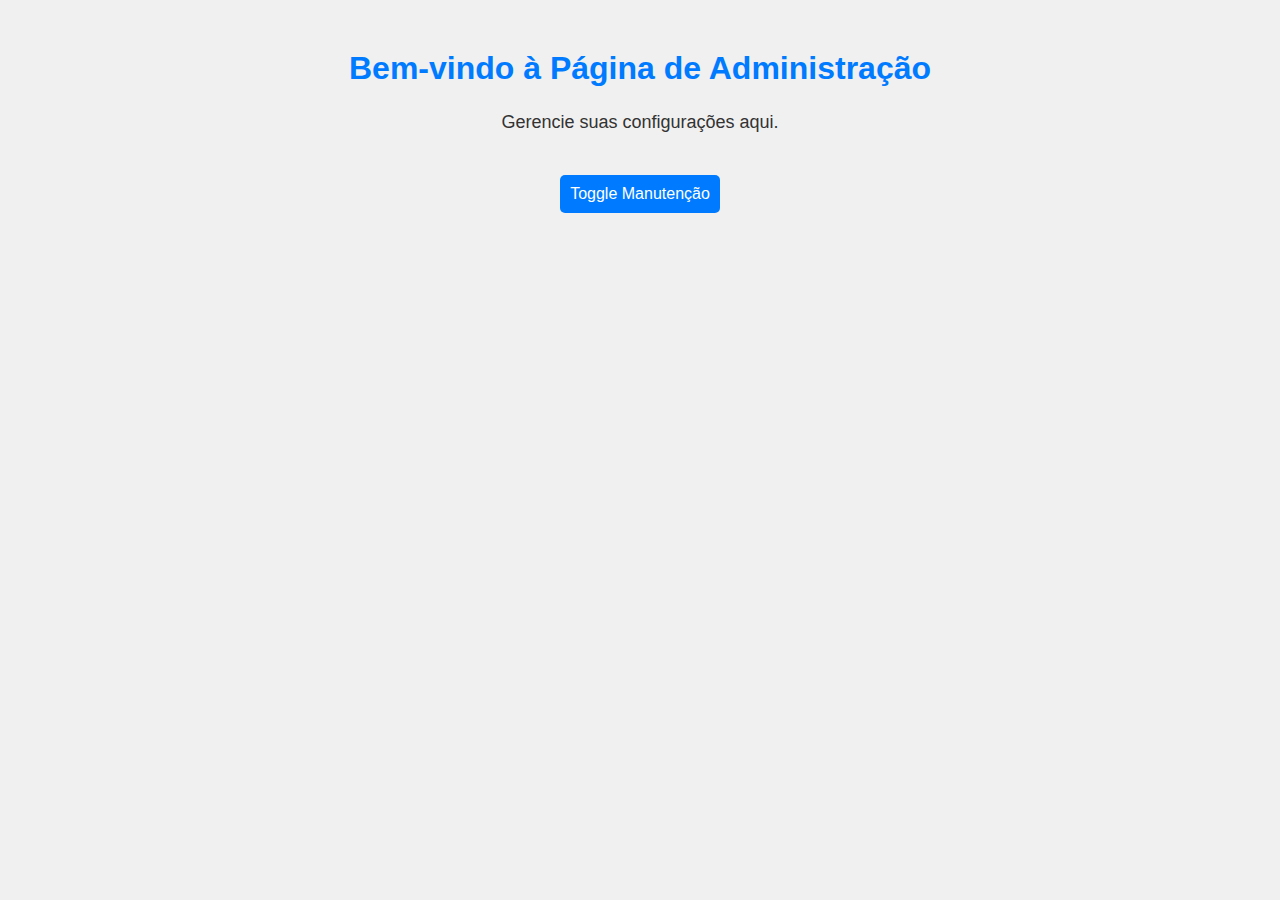
<file: admin.html>
<!DOCTYPE html>
<html lang="pt-br">
<head>
  <meta charset="UTF-8">
  <meta name="viewport" content="width=device-width, initial-scale=1.0">
  <title>Página de Admin</title>
  <style>
    body {
      font-family: Arial, sans-serif;
      background-color: #f0f0f0;
      color: #333;
      text-align: center;
      margin: 50px;
    }

    h1 {
      color: #007bff; /* Cor azul de destaque */
    }

    p {
      font-size: 18px;
      line-height: 1.6;
    }

    button {
      padding: 10px;
      font-size: 16px;
      cursor: pointer;
      background-color: #007bff;
      color: #fff;
      border: none;
      border-radius: 5px;
      margin-top: 20px;
    }

    button:hover {
      background-color: #0056b3; /* Cor azul mais escura no hover */
    }
    
    .alert {
  padding: 10px;
  margin-top: 10px;
  border-radius: 4px;
}

.alert-success {
  background-color: #d4edda;
  color: #155724;
  border: 1px solid #c3e6cb;
}
  </style>
</head>
<body>
  <h1>Bem-vindo à Página de Administração</h1>
  <p>Gerencie suas configurações aqui.</p>
  <button id="maintenanceToggle">Toggle Manutenção</button>
  <div class="alert alert-success" id="successAlert" style="display: none;"></div>
  <script>
    // Função para ativar a manutenção
    function ativarManutencao() {
      fetch('http://localhost:3000/ativar-manutencao', { method: 'POST' })
        .then(response => response.json())
        .then(data => {
          showSuccessAlert(data.mensagem);
        })
        .catch(error => console.error('Erro ao ativar a manutenção:', error));
    }
    
    // Função para desativar a manutenção
    function desativarManutencao() {
      fetch('http://localhost:3000/desativar-manutencao', { method: 'POST' })
        .then(response => response.json())
        .then(data => {
          showSuccessAlert(data.mensagem);
        })
        .catch(error => console.error('Erro ao desativar a manutenção:', error));
    }
    
    
    const maintenanceToggle = document.getElementById('maintenanceToggle')
    
    let click;
    
    function verificarStatusManutencao() {
      ver()
      fetch('http://localhost:3000/status-manutencao')
        .then(response => response.json())
        .then(data => {
          const emManutencao = data.manutencao;
          click = emManutencao
          if (emManutencao) {
            desativarManutencao()
          } else {
            ativarManutencao()
            maintenanceToggle.innerText = "Ativar Manutenção"
          }
        })
        .catch(error => console.error('Erro ao verificar o status de manutenção:', error));
    }
    
    // Chama a função para verificar o status de manutenção
    
    
    maintenanceToggle.addEventListener('click', verificarStatusManutencao)
    
    
    
    function ver() {
      if (click) {
        maintenanceToggle.innerText = "Desativar Manutenção"
      } else {
        maintenanceToggle.innerText = "Ativar Manutenção"
      }
    }
    
    function showSuccessAlert(msg) {
      const successAlert = document.getElementById('successAlert')
      successAlert.style.display = 'block'
      successAlert.innerText = msg
    
      setTimeout(() => {
        successAlert.style.display = 'none'
      }, 3000) // Exibir por 3 segundos, ajuste conforme necessário
    }
  </script>
</body>
</html>
</file>
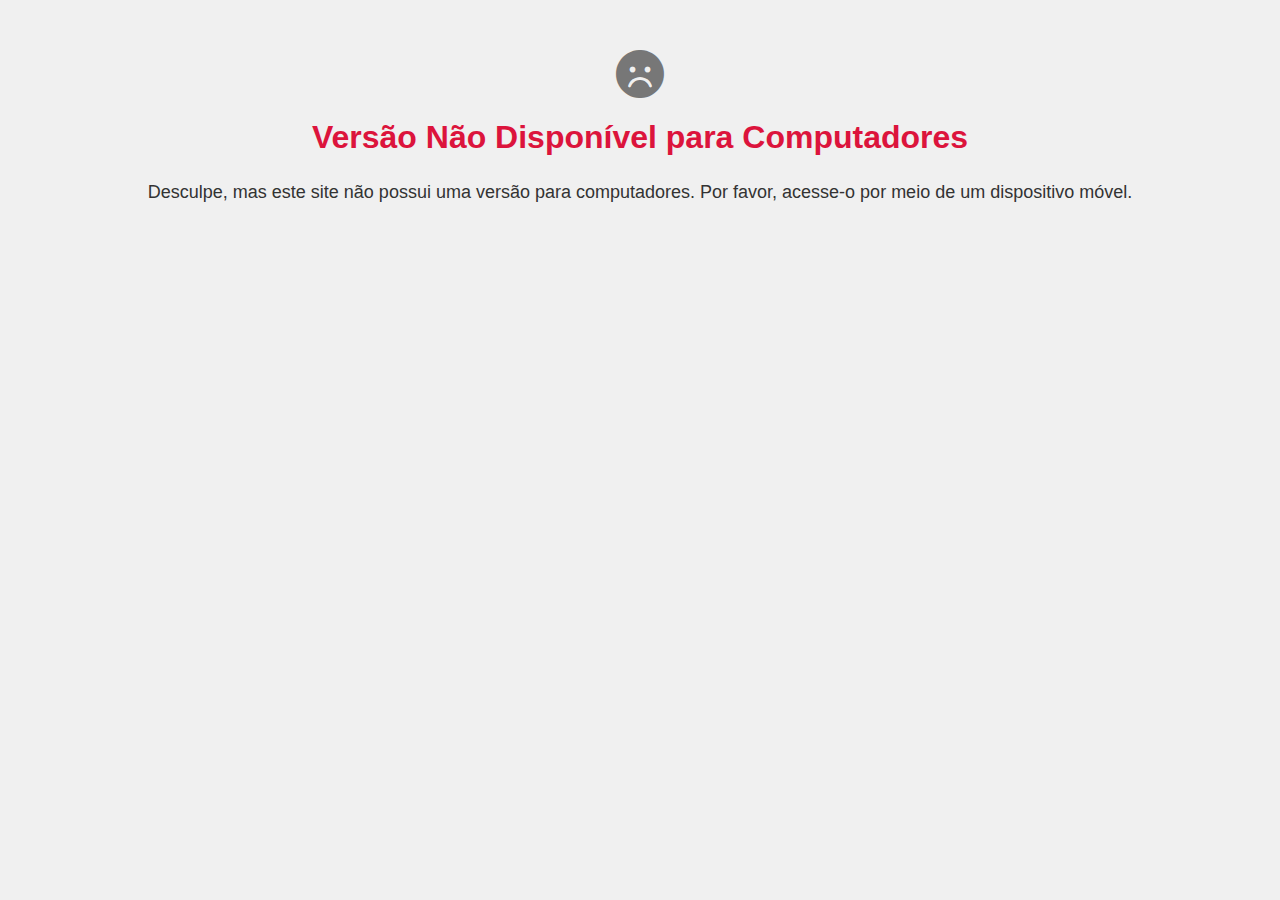
<file: incompatible.html>
<!DOCTYPE html>
<html lang="pt-br">
<head>
  <meta charset="UTF-8">
  <meta name="viewport" content="width=device-width, initial-scale=1.0">
  <title>Versão Não Disponível para Computadores</title>
  <link rel="stylesheet" href="https://cdnjs.cloudflare.com/ajax/libs/font-awesome/6.0.0-beta3/css/all.min.css">
  <style>
    body {
      font-family: Arial, sans-serif;
      background-color: #f0f0f0;
      color: #333;
      text-align: center;
      margin: 50px;
    }

    h1 {
      color: crimson;
    }

    p {
      font-size: 18px;
      line-height: 1.6;
    }

    .sad-face {
      font-size: 48px;
      color: #777;
    }
  </style>
</head>
<body>
  <i class="fas fa-frown sad-face"></i>
  <h1>Versão Não Disponível para Computadores</h1>
  <p>Desculpe, mas este site não possui uma versão para computadores. Por favor, acesse-o por meio de um dispositivo móvel.</p>
</body>
</html>
</file>
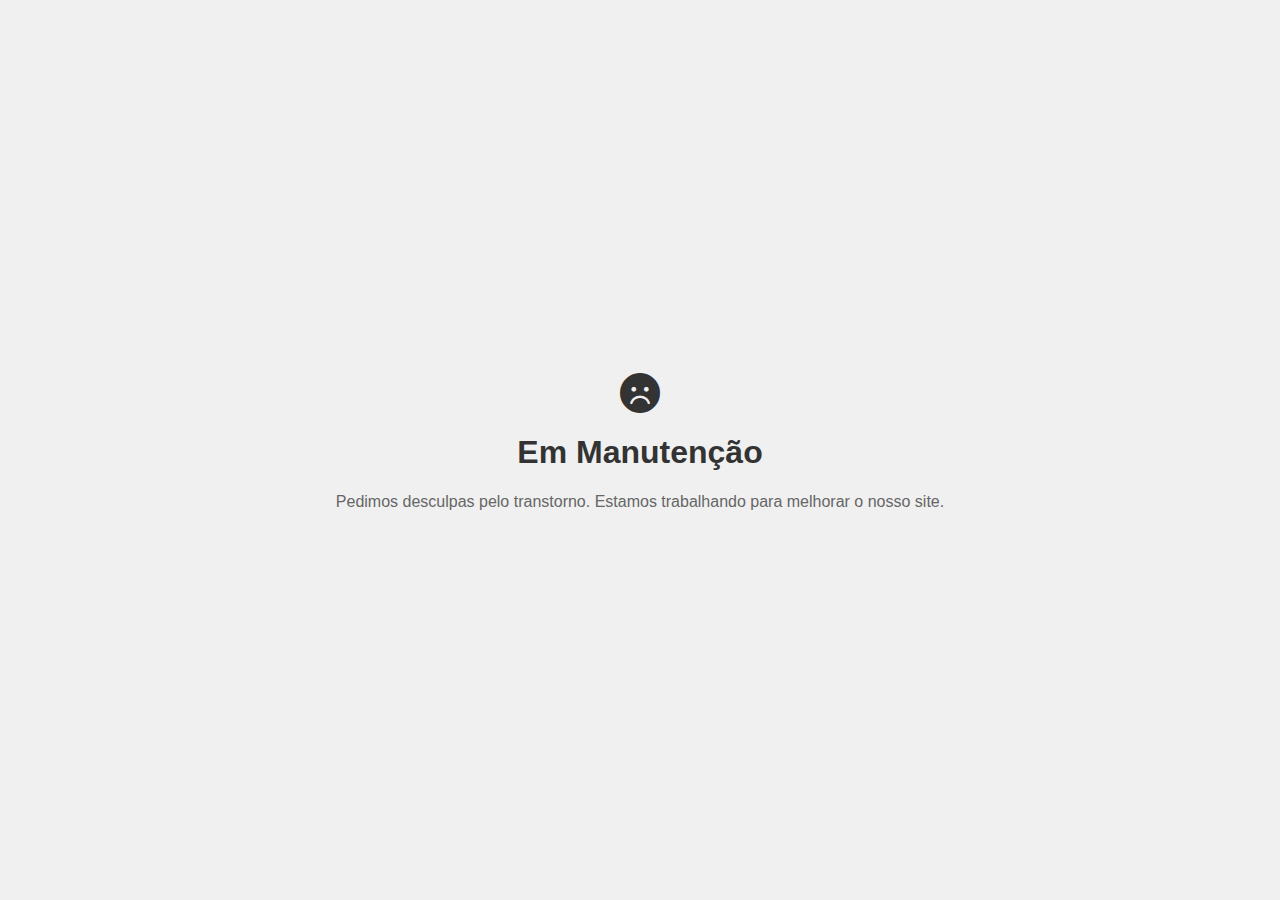
<file: maintenance.html>
<!DOCTYPE html>
<html lang="en">

<head>
    <meta charset="UTF-8">
    <link rel="stylesheet" href="https://cdnjs.cloudflare.com/ajax/libs/font-awesome/6.0.0-beta3/css/all.min.css">
    <meta name="viewport" content="width=device-width, initial-scale=1.0">
    <style>
        body {
            margin: 0;
            font-family: 'Arial', sans-serif;
            background-color: #f0f0f0;
        }

        .maintenance-container {
            text-align: center;
            position: absolute;
            top: 50%;
            left: 50%;
            transform: translate(-50%, -50%);
        }

        h1 {
            color: #333;
        }

        p {
            color: #666;
        }

        .sad-face {
          font-size: 40px;
          color: #333;
        }

        @media only screen and (max-width: 600px) {
            .maintenance-container {
                width: 80%;
            }
        }
    </style>
    <title>Manutenção</title>
</head>

<body>
    <div class="maintenance-container">
        <i class="fas fa-frown sad-face"></i>
        <h1>Em Manutenção</h1>
        <p>Pedimos desculpas pelo transtorno. Estamos trabalhando para melhorar o nosso site.</p>
    </div>
</body>

</html>
</file>
